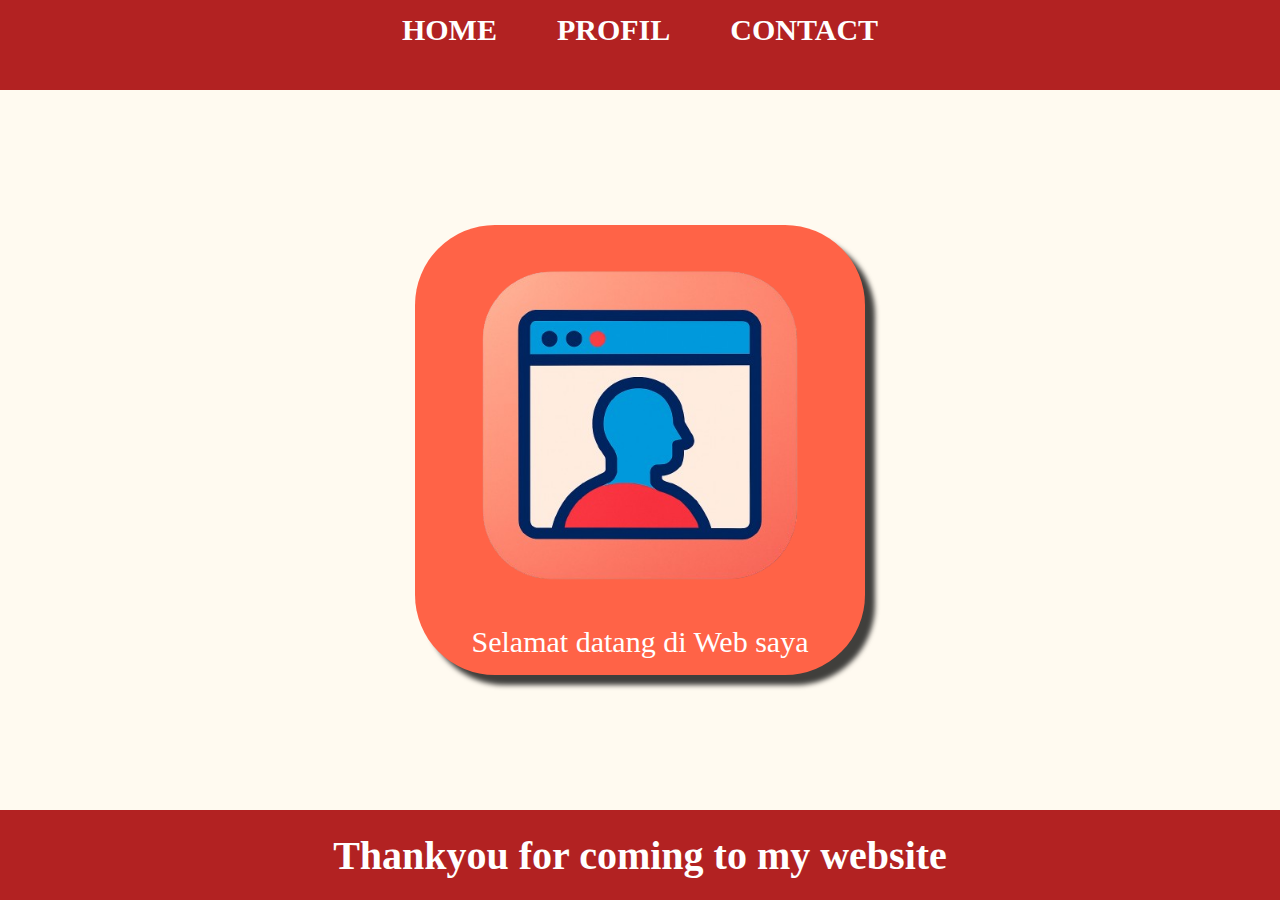
<file: index.html>
<html>
    <head>
        <title>MY WEB</title>
        <link rel="stylesheet" href="style.css" />
    </head>
<body>
    <div class="container">
    <!-- NAVIGATION BAR -->
    <div class="container-navbar">
        <ul class="ul-navbar">
            <li class="li-navbar">
                <a href="#" class="a-navbar">HOME</a>
            </li>
            <li class="li-navbar">
                <a href="about.html" class="a-navbar">PROFIL</a>
            </li>
            <li class="li-navbar">
                <a href="contact.html" class="a-navbar">CONTACT</a>
            </li>
        </ul>
    </div>
    <!-- NAVIGATION BAR END -->

    <!-- CONTENT 1 -->
    <div class="container-content">
        <a href="https://instagram.com/reel/DGo4XuGNwOi/?igsh=OTJ0Y3N6cHJqM2h4" 
        class="a-content">
            <img src="Logo web.jpg" class="img-content" /> 
            <p>Selamat datang di Web saya</p>  
        </a>
    
    </div>
    <!-- CONTENT 1 END -->

    <!-- FOOTER -->
    <div class="container-footer">
        <h1 class="h1-footer">Thankyou for coming to my website</h1>
    </div>
    <!-- FOOTER END -->
     </div>
</body>
    </html>
</file>
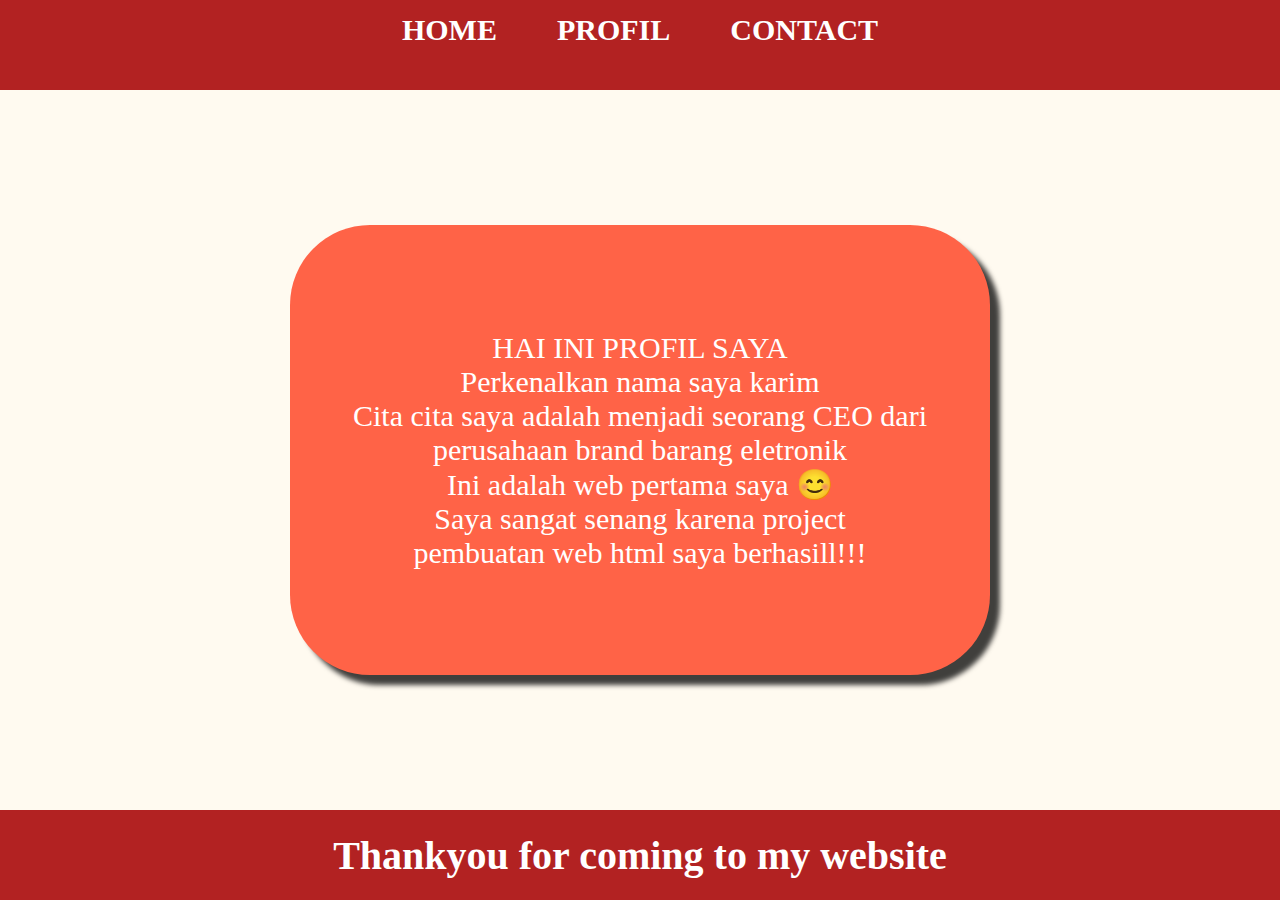
<file: about.html>
<html>

<head>
    <title>ABOUT ME</title>
    <link rel="stylesheet" href="style3.css" />
</head>

<body>
    <div class="container">
        <!-- NAVIGATION BAR -->
        <div class="container-navbar">
            <ul class="ul-navbar">
                <li class="li-navbar">
                    <a href="index.html" class="a-navbar">HOME</a>
                </li>
                <li class="li-navbar">
                    <a href="about.html" class="a-navbar">PROFIL</a>
                </li>
                <li class="li-navbar">
                    <a href="contact.html" class="a-navbar">CONTACT</a>
                </li>
            </ul>
        </div>
        <!-- NAVIGATION BAR END -->

        <!-- CONTENT 1 -->
        <div class="container-content">
            <a class="a-content">
                <p>HAI INI PROFIL SAYA</p>
                <p>Perkenalkan nama saya karim</p>
                <p>Cita cita saya adalah menjadi seorang CEO dari</p>
                <p>perusahaan brand barang eletronik</p>
                <p>Ini adalah web pertama saya 😊</p>
                <p>Saya sangat senang karena project</p>
                <p>pembuatan web html saya berhasill!!!</p>
            </a>

        </div>
        <!-- CONTENT 1 END -->

        <!-- FOOTER -->
        <div class="container-footer">
            <h1 class="h1-footer">Thankyou for coming to my website</h1>
        </div>
        <!-- FOOTER END -->
    </div>
</body>

</html>
</file>
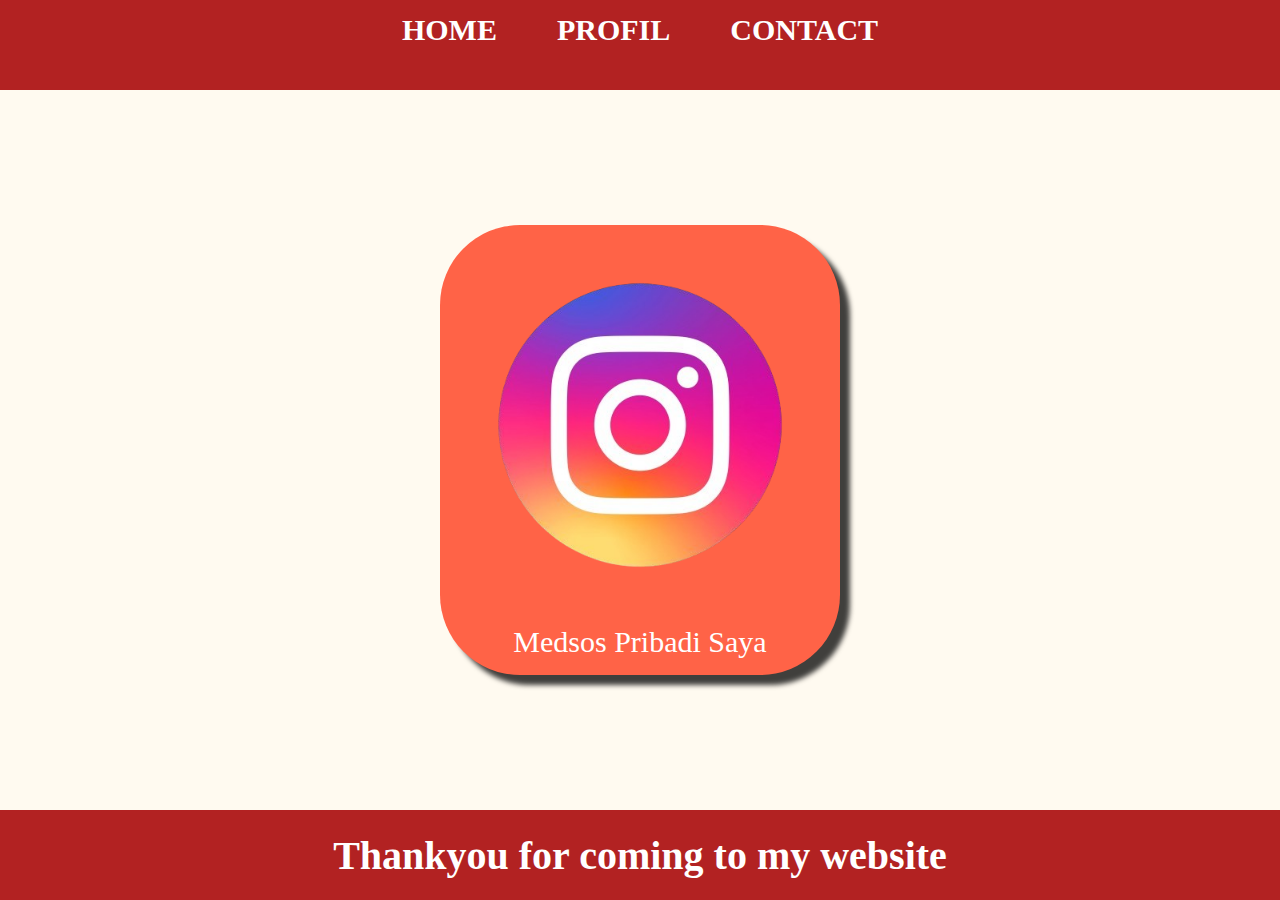
<file: contact.html>
<html>

<head>
    <title>MY CONTACT</title>
    <link rel="stylesheet" href="style2.css" />
</head>

<body>
    <div class="container">
        <!-- NAVIGATION BAR -->
        <div class="container-navbar">
            <ul class="ul-navbar">
                <li class="li-navbar">
                    <a href="index.html" class="a-navbar">HOME</a>
                </li>
                <li class="li-navbar">
                    <a href="about.html" class="a-navbar">PROFIL</a>
                </li>
                <li class="li-navbar">
                    <a href="contact.html" class="a-navbar">CONTACT</a>
                </li>
            </ul>
        </div>
        <!-- NAVIGATION BAR END -->

        <!-- CONTENT 1 -->
        <div class="container-content">
            <a href="https://instagram.com/rimmzz__" class="a-content">
                <img src="Logo insta.jpg" class="img-content" />
                <p>Medsos Pribadi Saya</p>
            </a>
        </div>
        <!-- CONTENT 1 END -->

        <!-- FOOTER -->
        <div class="container-footer">
            <h1 class="h1-footer">Thankyou for coming to my website</h1>
        </div>
        <!-- FOOTER END -->
    </div>
</body>

</html>
</file>
<file: style.css>
*,
html {
    margin: 0;
    padding: 0;
}

.container {}

.container-navbar {
    background-color: firebrick;
    width: 100%;
    height: 10vh;
}

.ul-navbar {
    height: 60px;
    display: flex;
    justify-content: center;
    align-items: center;
}

.li-navbar {
    list-style-type: none;
    padding: 20px;
    margin: 10px;
    color: white;
    font-size: 30px;
}

.li-navbar:hover {
    background-color: darksalmon;
    transition: .3s ease-in-out;
    transition-delay: .2s;
    border-radius: 8px;
}

.a-navbar {
    color: white;
    text-decoration: none;
    font-weight: 600;
}

.container-content {
    background-color: floralwhite;
    display: flex;
    justify-content: center;
    align-items: center;
    height: 80vh;
}

.a-content {
    background-color: tomato;
    color: white;
    text-decoration: none;
    font-size: 30px;
    font-weight: 200;
    font-family: fantasy;
    width: 450px;
    height: 450px;
    display: flex;
    flex-direction: column;
    justify-content: SPACE space-evenly;
    align-items: center;
    border-radius: 80px;
    box-shadow: 10px 10px 5px 0px rgba(0, 0, 0, 0.75);
    -webkit-box-shadow: 10px 10px 5px 0px rgba(0, 0, 0, 0.75);
    -moz-box-shadow: 10px 10px 65px 0px rgba(0, 0, 0, 0.75);
}

.img-content {
    width: 400px;
    height: 400px;
}

.container-footer {
    height: 10vh;
    background-color: firebrick;
    display: flex;
    justify-content: center;
    align-items: center;
}

.h1-footer {
    font-size: 40px;
    font-family: 'Times New Roman', Times, serif;
    color: white;
}
</file>
<file: style3.css>
*, 
html {
    margin: 0;
    padding: 0;
}

.container {}

.container-navbar {
    background-color: firebrick;
    width: 100%;
    height: 10vh;
}

.ul-navbar {
    height: 60px;
    display: flex;
    justify-content: center;
    align-items: center;
}

.li-navbar {
    list-style-type: none;
    padding: 20px;
    margin: 10px;
    color: white;
    font-size: 30px;
}

.li-navbar:hover {
    background-color: darksalmon;
    transition: .3s ease-in-out;
    transition-delay: .2s;
    border-radius: 8px;
}

.a-navbar {
    color: white;
    text-decoration: none;
    font-weight: 600;
}

.container-content {
    background-color: floralwhite;
    display: flex;
    justify-content: center;
    align-items: center;
    height: 80vh;
}

.a-content {
    background-color: tomato;
    color: white;
    text-decoration: none;
    font-size: 30px;
    font-weight: 200;
    font-family: fantasy;
    width: 700px;
    height: 450px;
    display: flex;
    flex-direction: column;
    justify-content: center;
    align-items: center;
    border-radius: 80px;
    box-shadow: 10px 10px 5px 0px rgba(0, 0, 0, 0.75);
    -webkit-box-shadow: 10px 10px 5px 0px rgba(0, 0, 0, 0.75);
    -moz-box-shadow: 10px 10px 65px 0px rgba(0, 0, 0, 0.75);
}


.container-footer {
    height: 10vh;
    background-color: firebrick;
    display: flex;
    justify-content: center;
    align-items: center;
}

.h1-footer {
    font-size: 40px;
    font-family: 'Times New Roman', Times, serif;
        color: white;
}
</file>
<file: style2.css>
*, 
html {
    margin: 0;
    padding: 0;
}

.container {}

.container-navbar {
    background-color: firebrick;
    width: 100%;
    height: 10vh;
}

.ul-navbar {
    height: 60px;
    display: flex;
    justify-content: center;
    align-items: center;
}

.li-navbar {
    list-style-type: none;
    padding: 20px;
    margin: 10px;
    color: white;
    font-size: 30px;
}

.li-navbar:hover {
    background-color: darksalmon;
    transition: .3s ease-in-out;
    transition-delay: .2s;
    border-radius: 8px;
}

.a-navbar {
    color: white;
    text-decoration: none;
    font-weight: 600;
}

.container-content {
    background-color: floralwhite;
    display: flex;
    justify-content: center;
    align-items: center;
    height: 80vh;
}

.a-content {
    background-color: tomato;
    color: white;
    text-decoration: none;
    font-size: 30px;
    font-weight: 200;
    font-family: fantasy;
    width: 450x;
    height: 450px;
    display: flex;
    flex-direction: column;
    justify-content: SPACE space-evenly;
    align-items: center;
    border-radius: 80px;
    box-shadow: 10px 10px 5px 0px rgba(0, 0, 0, 0.75);
    -webkit-box-shadow: 10px 10px 5px 0px rgba(0, 0, 0, 0.75);
    -moz-box-shadow: 10px 10px 65px 0px rgba(0, 0, 0, 0.75);
}

.img-content {
    width: 400px;
    height: 400px;
}

.container-footer {
    height: 10vh;
    background-color: firebrick;
    display: flex;
    justify-content: center;
    align-items: center;
}

.h1-footer {
    font-size: 40px;
    font-family: 'Times New Roman', Times, serif;
        color: white;
}
</file>
